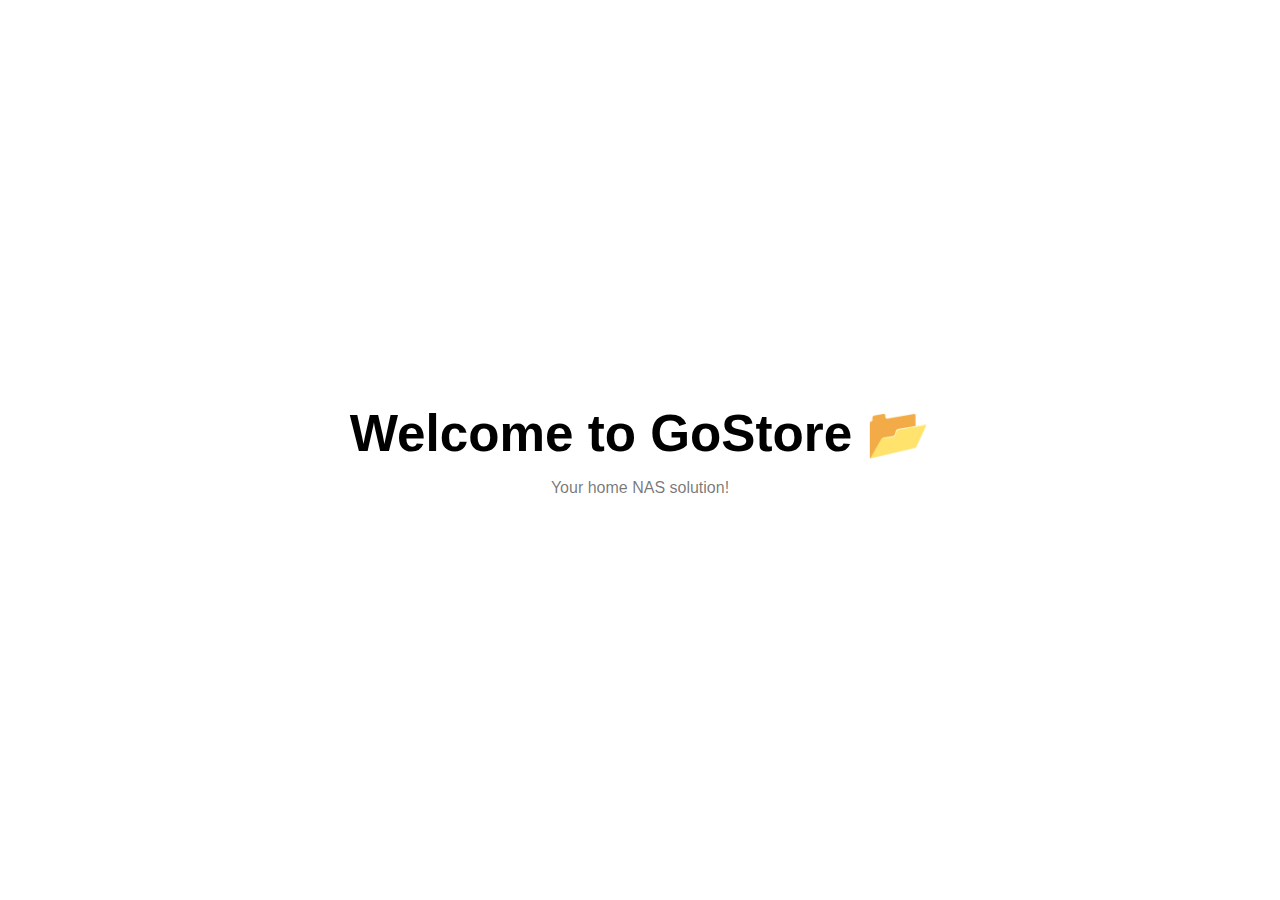
<file: templates/index.html>
<!DOCTYPE html>
<html lang="en">
<head>
    <meta charset="UTF-8">
    <meta name="viewport" content="width=device-width, initial-scale=1.0">
    <title>{{ .title }}</title>
    <link rel="stylesheet" href="/static/style.css">
</head>
<body>
    <div>
        <h1>Welcome to GoStore 📂</h1>
        <p>Your home NAS solution!</p>
    </div>
</body>
</html>
</file>
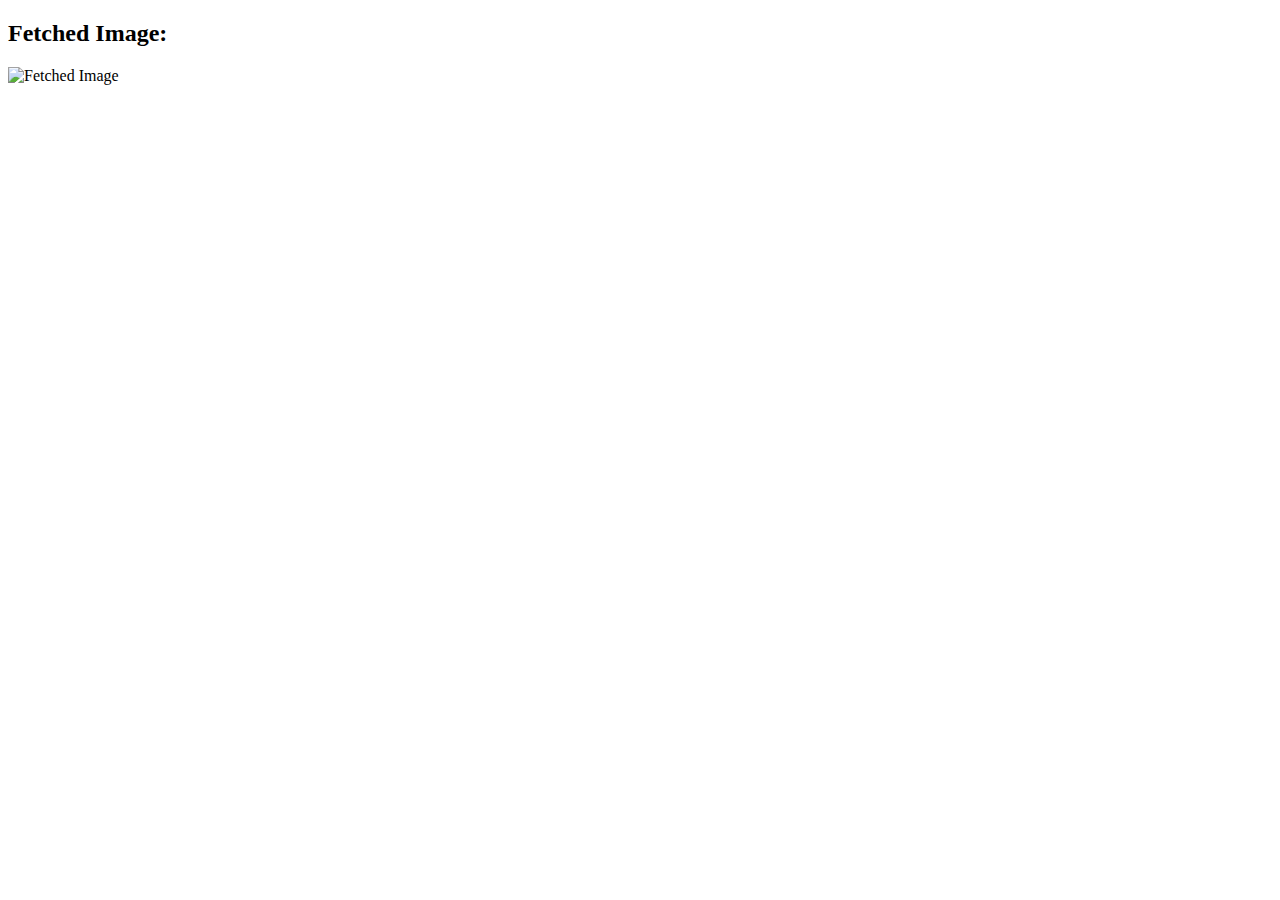
<file: templates/d.html>
<!DOCTYPE html>
<html lang="en">
<head>
    <meta charset="UTF-8">
    <meta name="viewport" content="width=device-width, initial-scale=1.0">
    <title>Fetch and Display Image</title>
</head>
<body>
    <h2>Fetched Image:</h2>
    <img id="image" alt="Fetched Image" style="max-width: 100%; height: auto;" />
    
    <script>
        var myHeaders = new Headers();
        myHeaders.append("usr", "bob");
        myHeaders.append("token", "eyJhbGciOiJIUzI1NiIsInR5cCI6IkpXVCJ9.eyJ1c2VybmFtZSI6ImJvYiIsImV4cCI6MTc0MjIzNTA5NX0.s9biWhqRLQGTfvvMZ6PBZkkDC1jTXDOIzpUJxObZTrI");

        var requestOptions = {
            method: 'GET',
            headers: myHeaders,
            redirect: 'follow'
        };

        fetch("http://localhost:8080/client/file/view/712f5878-3f54-4a37-bdeb-dc657ef70f91", requestOptions)
            .then(response => response.blob())
            .then(blob => {
                const imageUrl = URL.createObjectURL(blob);
                document.getElementById("image").src = imageUrl;
            })
            .catch(error => console.log('Error:', error));
    </script>
</body>
</html>
</file>
<file: static/style.css>
* {
    padding: 0;
    margin: 0;
    font-family: sans-serif;
}
div {
    width: 100vw;
    height: 100vh;
    display:  flex;
    flex-direction: column;
    justify-content: center;
    align-items: center;
    text-align: center;
    gap: 0;
}

h1 {
    font-size: 3.2rem;
}
p {
    font-size: 1rem;
    margin-top: 15px;
    color: rgba(0, 0, 0, 0.547);
}
</file>
